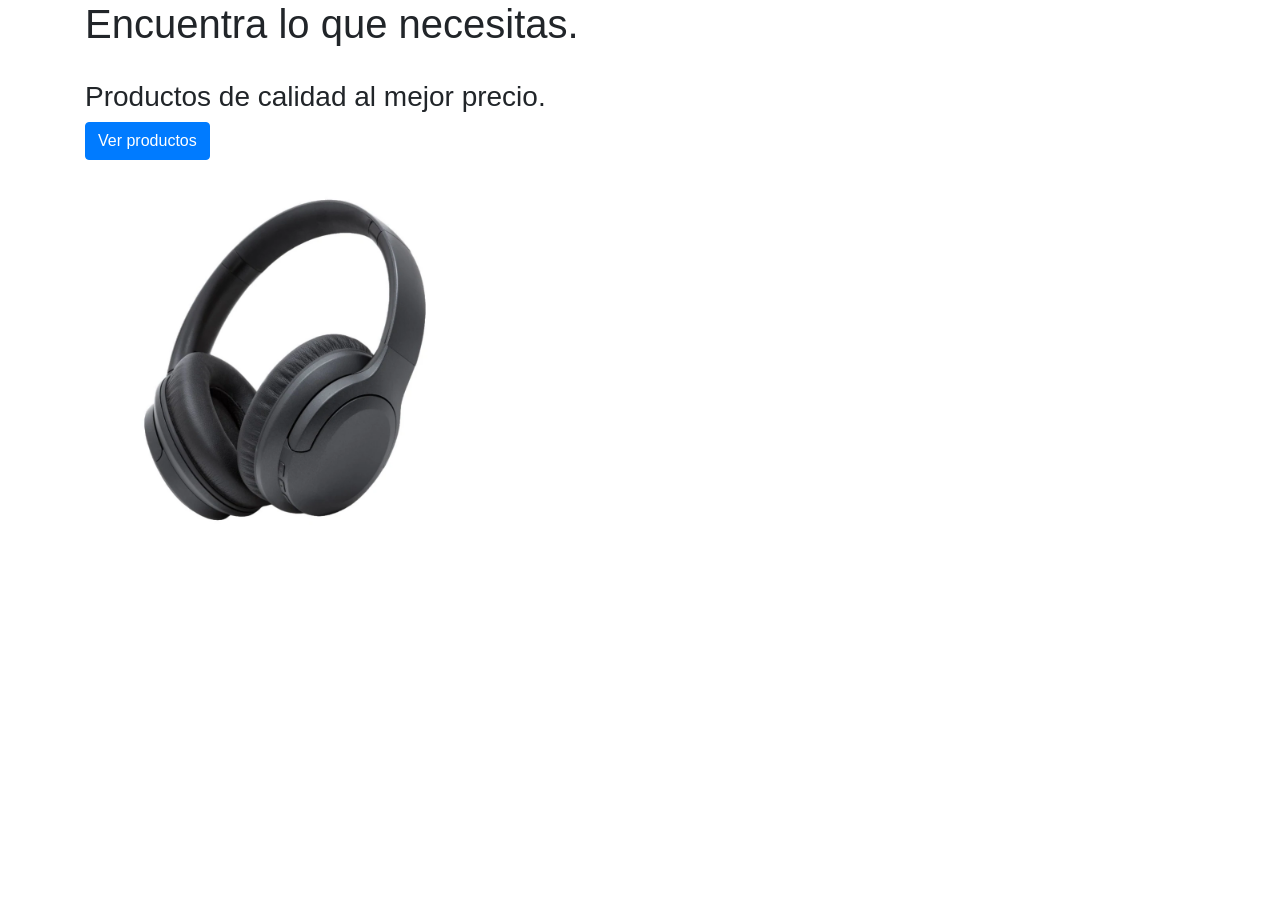
<file: src/index.html>
<!DOCTYPE html>
<html lang='en'>
<head>
    <meta charset='utf-8'>
    <meta name='viewport' content='width=device-width, initial-scale=1'>
    <title>Mini App</title>
    <link rel='stylesheet' href='css/bootstrap.css'>
    <link rel="stylesheet" href="css/main.css">
</head>
<body>
    <div class="container">
        <div class="left-hero">
            <h1>Encuentra lo que necesitas.</h1>
            <br>
            <h3>Productos de calidad al mejor precio.</h3>
            <button type="button" class="btn btn-primary">Ver productos</button>
        </div>
        <div>
            <img src="assets/headphones.jpg" alt="" class="image">
        </div>
    </div>
    
</body>
</html>
</file>
<file: src/css/main.css>
.image {
    height: 30%;
    max-height: 400px;

}
</file>
